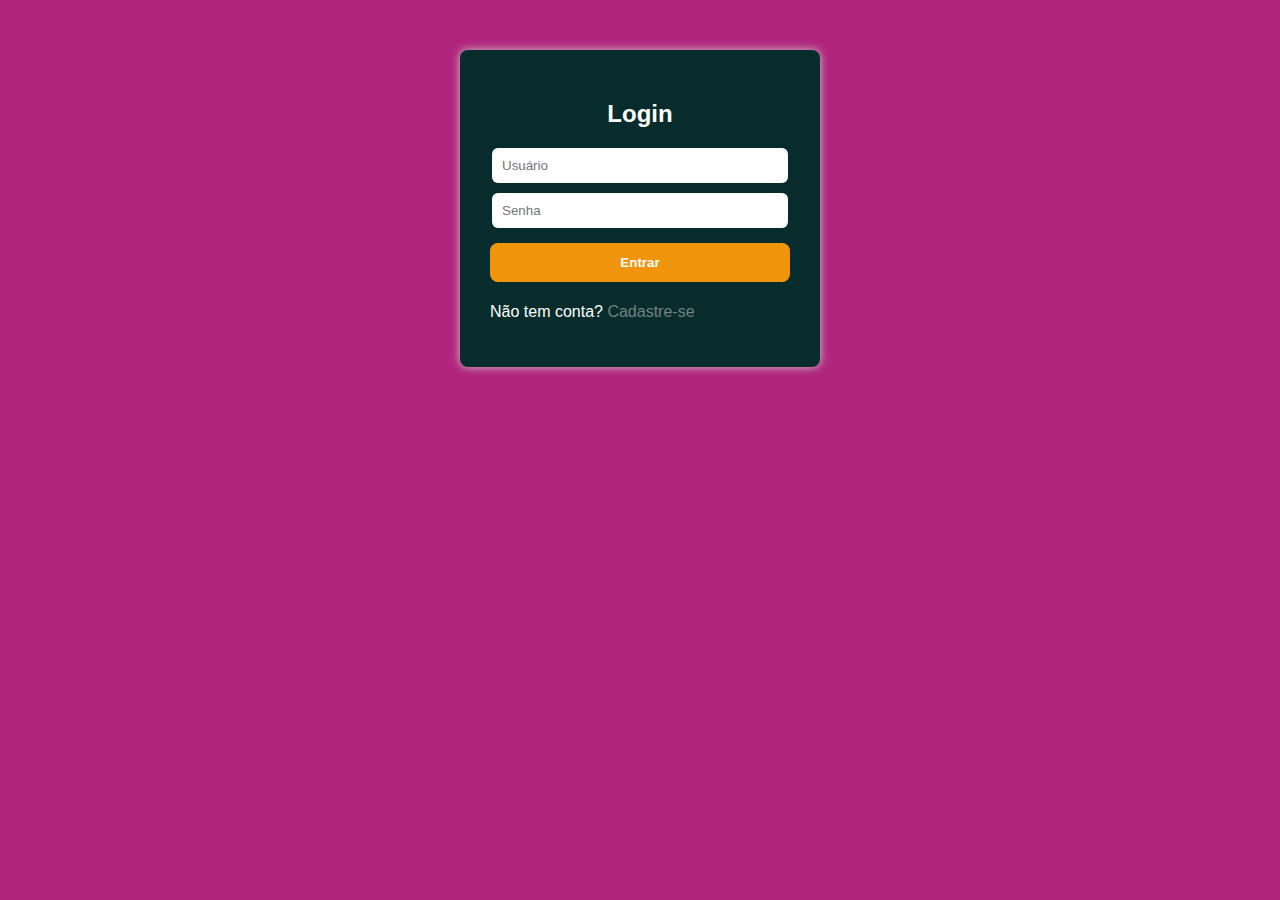
<file: index.html>
<!DOCTYPE html>
<html lang="pt-BR">

<head>
    <meta charset="UTF-8">
    <title>Login - Sistema Acadêmico</title>
    <link rel="stylesheet" href="style.css">
</head>

<body>
    <div class="container">
        <h2>Login</h2>
        <input type="text" id="loginUser" placeholder="Usuário">
        <input type="password" id="loginPass" placeholder="Senha">
        <button onclick="login()">Entrar</button>
        <p>Não tem conta? <a href="register.html">Cadastre-se</a></p>
    </div>
    <script src="script.js"></script>
</body>

</html>
</file>
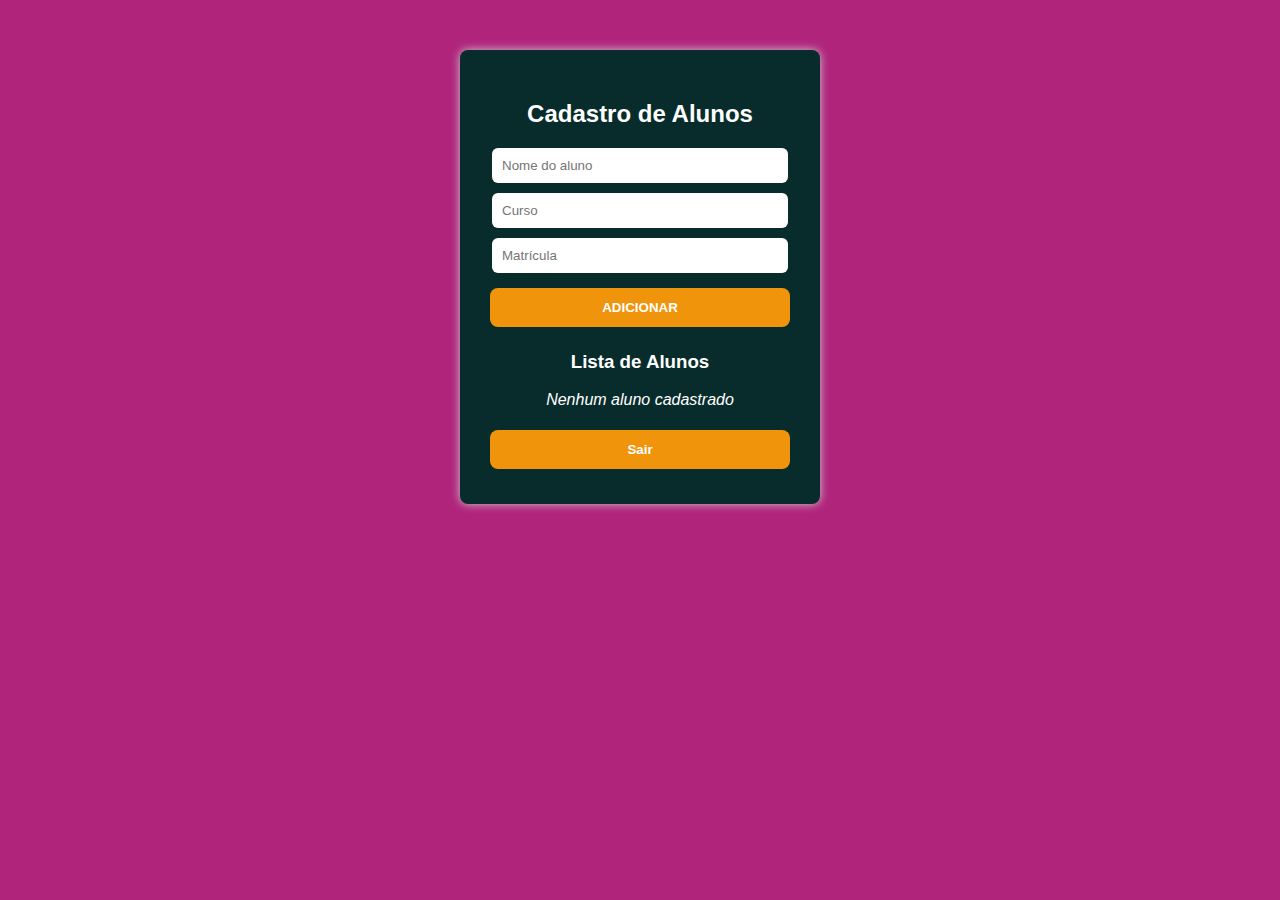
<file: dashboard.html>
<!DOCTYPE html>
<html lang="pt-BR">

<head>
    <meta charset="UTF-8">
    <title>Dashboard Acadêmica</title>
    <link rel="stylesheet" href="style.css">
</head>

<body>
    <div class="container">
        <h2>Cadastro de Alunos</h2>
        <input type="text" id="nome" placeholder="Nome do aluno">
        <input type="text" id="curso" placeholder="Curso">
        <input type="number" id="matricula" placeholder="Matrícula" step="1" title="Apenas números">
        <button onclick="addAluno()">ADICIONAR</button>
        <h3>Lista de Alunos</h3>
        <ul id="listaAlunos"></ul>
        <p id="mensagemVazia">Nenhum aluno cadastrado</p>
        <button onclick="logout()">Sair</button>
    </div>
    <script src="script.js"></script>
</body>

</html>
</file>
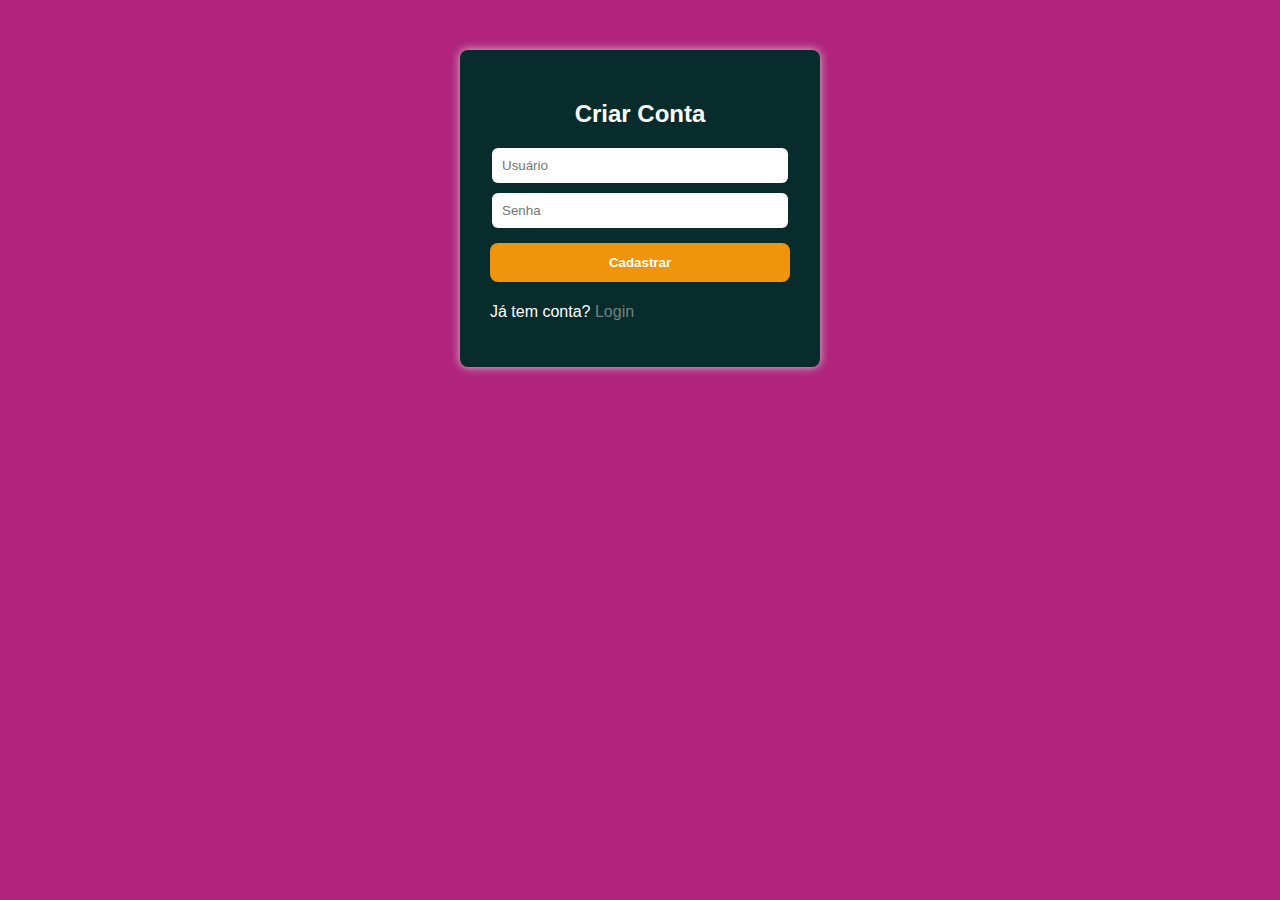
<file: register.html>
<!DOCTYPE html>
<html lang="pt-BR">

<head>
    <meta charset="UTF-8">
    <title>Cadastro - Sistema Acadêmico</title>
    <link rel="stylesheet" href="style.css">
</head>

<body>
    <div class="container">
        <h2>Criar Conta</h2>
        <input type="text" id="newUser" placeholder="Usuário">
        <input type="password" id="newPass" placeholder="Senha">
        <button onclick="register()">Cadastrar</button>
        <p>Já tem conta? <a href="index.html">Login</a></p>
    </div>
    <script src="script.js"></script>
</body>

</html>
</file>
<file: style.css>
body {
    font-family: 'Segoe UI', Tahoma, Geneva, Verdana, sans-serif;
    background: #b0247c;
    margin: 0;
    padding: 0;
}

.container {
    width: 300px;
    margin: 50px auto;
    background: #082c2c;
    padding: 30px 30px;
    border-radius: 8px;
    box-shadow: 0 0 10px #cccccc;
}

.container h2 {
    color: #fff;
    text-align: center;
}

.container h3 {
    color: #fff;
    text-align: center;
}

.container p {
   color: #fff;
}

.container p a {
   color: #72827f;
   text-decoration: none;
}

.container p a:hover {
   text-decoration: underline;
}

.container button {
  width: 100%;
  padding: 12px;
  margin: 5px 0;
  background-color: #f0940c;
  color: white;
  border-radius: 8px;
  font-weight: bold;
  border: none;
  cursor: pointer;
  transition: 0.3s;
}
   
input {
    width: 92%;
    padding: 10px;
    margin: 10px auto;
    display: block;
    border: none;
    border-radius: 6px;
}

.container button:hover {
  background-color: #c67d08;
}

ul {
    list-style: none;
    padding: 0;
}

li {
    background: #eee;
    padding: 10px;
    margin: 5px 0;
}

input[type=number]::-webkit-inner-spin-button,
input[type=number]::-webkit-outer-spin-button {
  -webkit-appearance: none;
  margin: 0;
}

input[type=number] {
  -moz-appearance: textfield;
}

#mensagemVazia {
  color: #fff;
  text-align: center;
  margin-top: 10px;
  font-style: italic;
}
</file>
